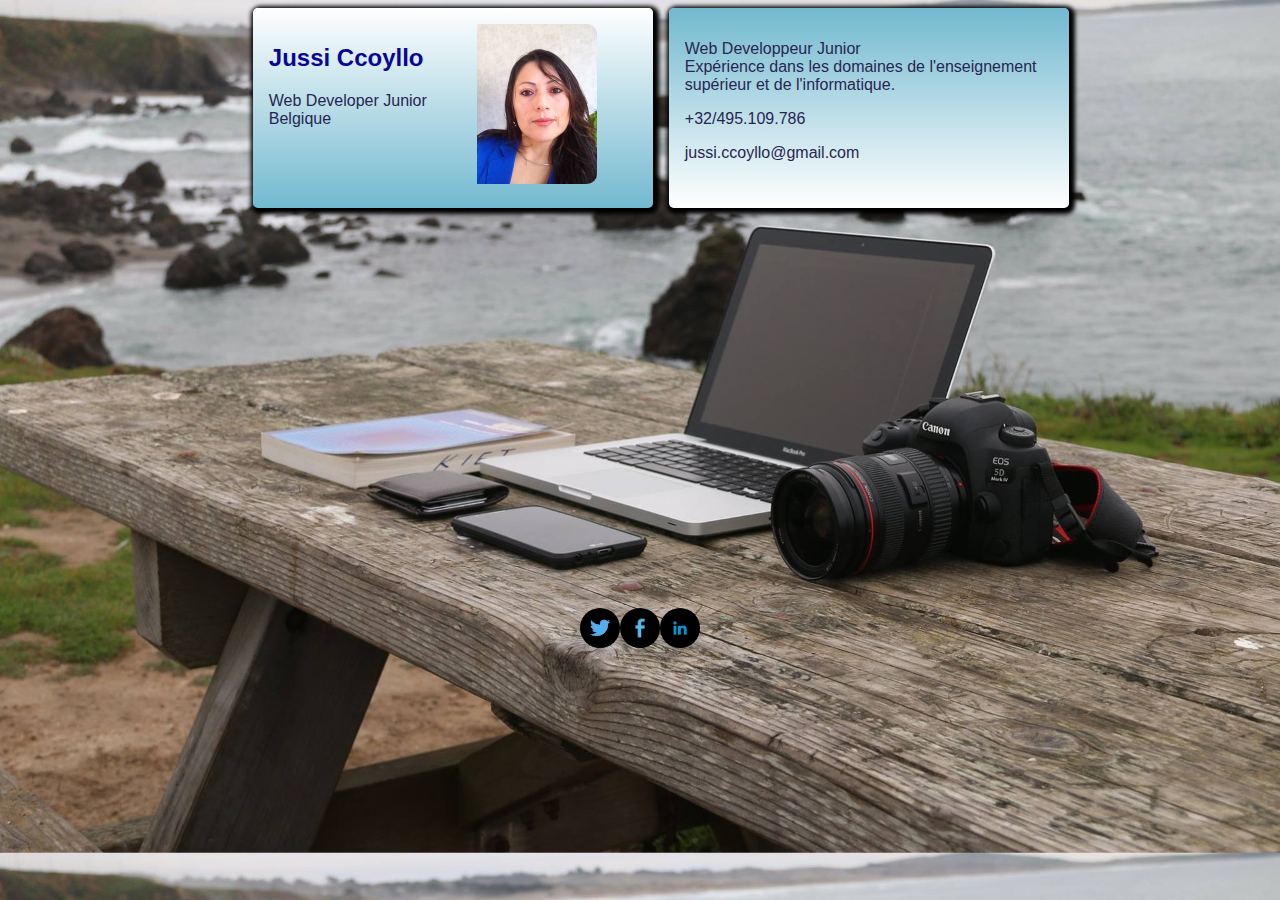
<file: index.html>
<!DOCTYPE html>
<head>
    <title>Card Jussi</title>
    <meta charset="utf-8"/>
    <link rel="stylesheet" href="vcard.css"/>
</head>
<body>
    <div class="wrapper">
        <div id="item1">
            <div>
                <h2>
                    <strong>Jussi Ccoyllo</strong>
                </h2>
                <p>
                    Web Developer Junior</br>Belgique
                </p>  
            </div>
            <div>
                <img class="photo" src="JussiCS.JPG" alt="Jussi" />
            </div>
            
        </div>
        
        <div id="item2">
            <p>Web Developpeur Junior</br> Expérience dans les domaines de l'enseignement supérieur et de l'informatique.</p>
            <p>+32/495.109.786</p>
            <p>jussi.ccoyllo@gmail.com</p>
        </div>

    </div>
    
    <div class="conteneur">
        <a href="#" class="social"><img src="twi.png" alt="twitter"/><div class="fond_twi"></div></a>
        <a href="#" class="social"><img src="face.png" alt="facebook"/>
            <div class="fond_face"></div></a>
        <a href="https://www.linkedin.com/in/jussi-ccoyllo/" class="social"><img src="linkd.png" alt="linkedin"/><div class="fond_linkd"></div></a>
    </div>

</body>
</html>
</file>
<file: vcard.css>
body{
    background-image: url('./codenature.jpg');
    background-size: cover;
    
}
h2{
    color: #
}
.wrapper > div{
    background: -webkit-linear-gradient(rgb(114, 185, 207), white);
    padding: 1em;
}
.wrapper > div:nth-child(odd){
    background:-webkit-linear-gradient(bottom, rgb(114, 185, 207), white);
}
.wrapper{
    margin-bottom: 400px;
    margin-left: 20%;
    width: 800px;
    display: grid;
    grid-template-columns: 50% 50%; 
    grid-template-rows: 200px;
    grid-template-areas: "item1 item2";
    grid-column-gap:1em;
    grid-gap: 1em;
    justify-content: center;
    font-family: 'Trebuchet MS', 'Lucida Sans Unicode', 'Lucida Grande', 'Lucida Sans', Arial, sans-serif;
}
#item1, #item2{
    border-radius: 5px;
    font color:  #090697;
}
#item1{
    grid-area: item1;
    display: flex;
    flex-flow: row;
    box-shadow: 2px 2px 4px 4px;
}
#item2{
    grid-area: item2;
    box-shadow: 2px 2px 4px 4px;
}
h2{
    color: #090697;
    font-family: 'Franklin Gothic Medium', 'Arial Narrow', Arial, sans-serif;
 
}
p{
    color:  #272652;
}
.photo{
    padding-left: 50px;
    width:120px;
    height:160px;
    -moz-border-radius: 10px;
    -webkit-border-radius: 10px;
}
.conteneur{
    margin-top: 100px;
    display: flex;
    justify-content: center;
    align-items: center;
}
.social{
    position: relative;
    background-color: rgba(0,0,0,2);
    width: 40px;
    height: 40px;
    display: flex;
    justify-content: center;
    align-items: center;
    border-radius: 50%;
    overflow: hidden;
}
.social img{
    
    width: 30px;
    height: 30px;
}
</file>
